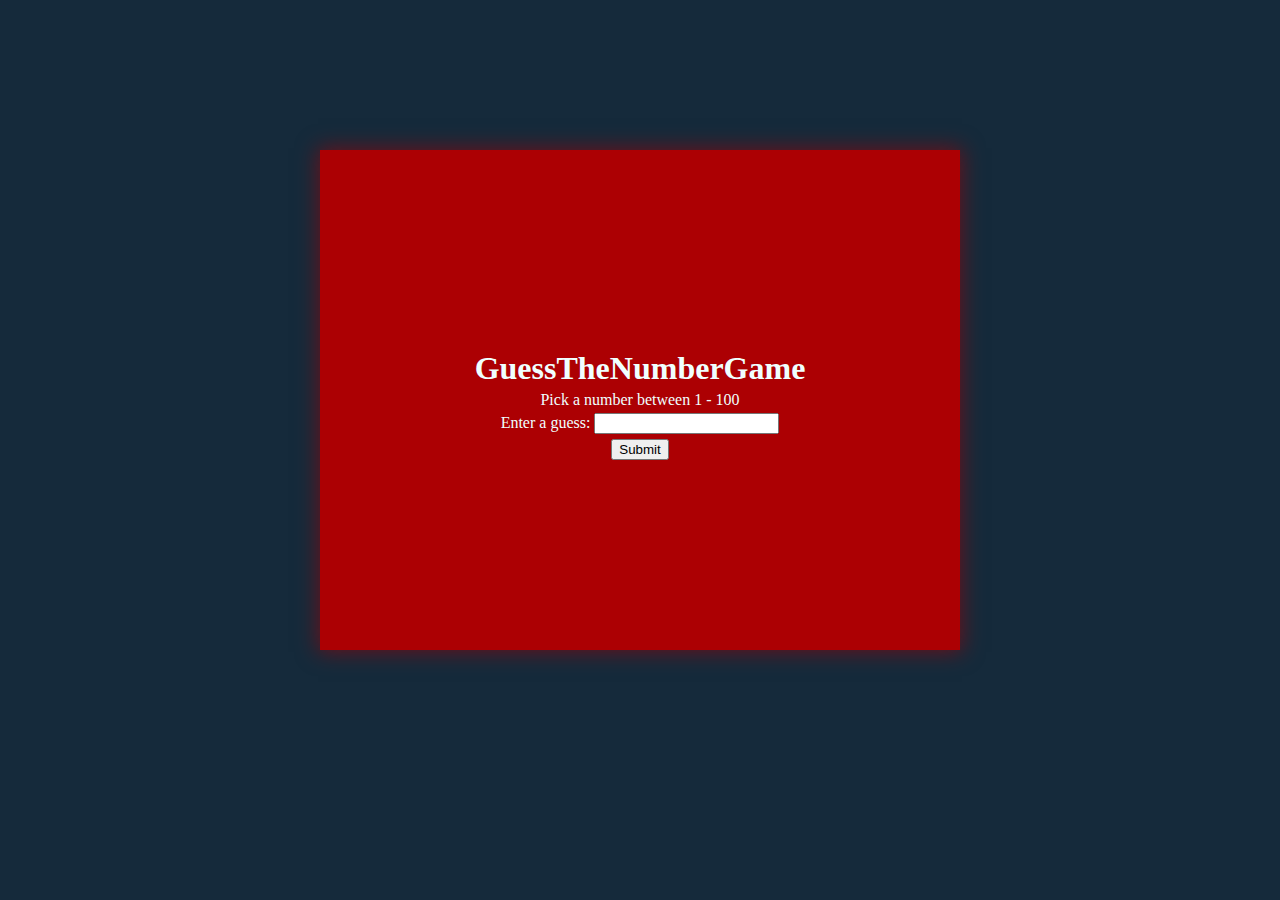
<file: index.html>
<!DOCTYPE html>
<html lang="en">
<head>
    <meta charset="UTF-8">
    <meta name="viewport" content="width=device-width, initial-scale=1.0">
    <link rel="stylesheet" href="./style.css">
    <title>GuessTheNumberGame</title>
</head>
<body>
    <div class="game-body">
        <div class="body2">
            <h1 class="game-head">GuessTheNumberGame</h1>
            <p>Pick a number between 1 - 100</p>
            <label id="gamelabel">Enter a guess:</label>
            <input type="text" id="game-input"><br>
            <input type="submit" id="submitbutton">
        </div>
    </div>
    <script src="./javasc.js"></script>
</body>
</html>
</file>
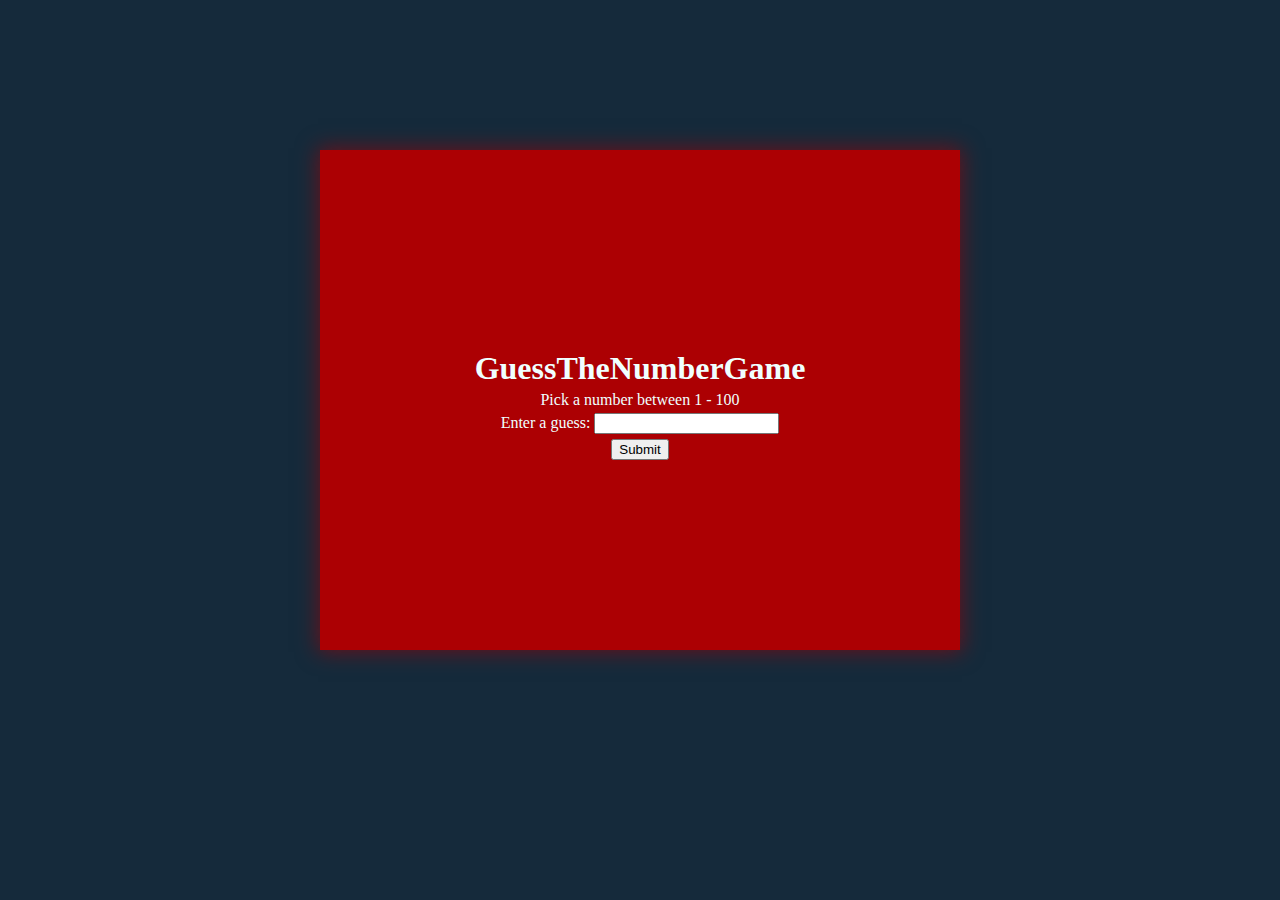
<file: structure.html>
<!DOCTYPE html>
<html lang="en">
<head>
    <meta charset="UTF-8">
    <meta name="viewport" content="width=device-width, initial-scale=1.0">
    <link rel="stylesheet" href="./style.css">
    <title>GuessTheNumberGame</title>
</head>
<body>
    <div class="game-body">
        <div class="body2">
            <h1 class="game-head">GuessTheNumberGame</h1>
            <p>Pick a number between 1 - 100</p>
            <label id="gamelabel">Enter a guess:</label>
            <input type="text" id="game-input"><br>
            <input type="submit" id="submitbutton">
        </div>
    </div>
    <script src="./javasc.js"></script>
</body>
</html>
</file>
<file: style.css>
*{
    margin: 0;
    box-sizing: border-box;
}

body{
    display: flex;
    justify-content: center;
    background: #152A3B;
}

.game-body{
    text-align: center;
    height: 500px;
    margin-top: 150px;
    max-width: 1200px;
    width: 50%;
    display: flex;
    justify-content: center;
    background: #ac0003;
    color: azure;
    box-shadow: 0px 0px 20px 2px #a002059a;
}

.body2{
    margin-top: 200px;
}

.game-head{
    margin-bottom: 4px;
}

.body2 p{
    margin-bottom: 4px;
}

#game-input{
    margin-bottom: 5px;
}
</file>
